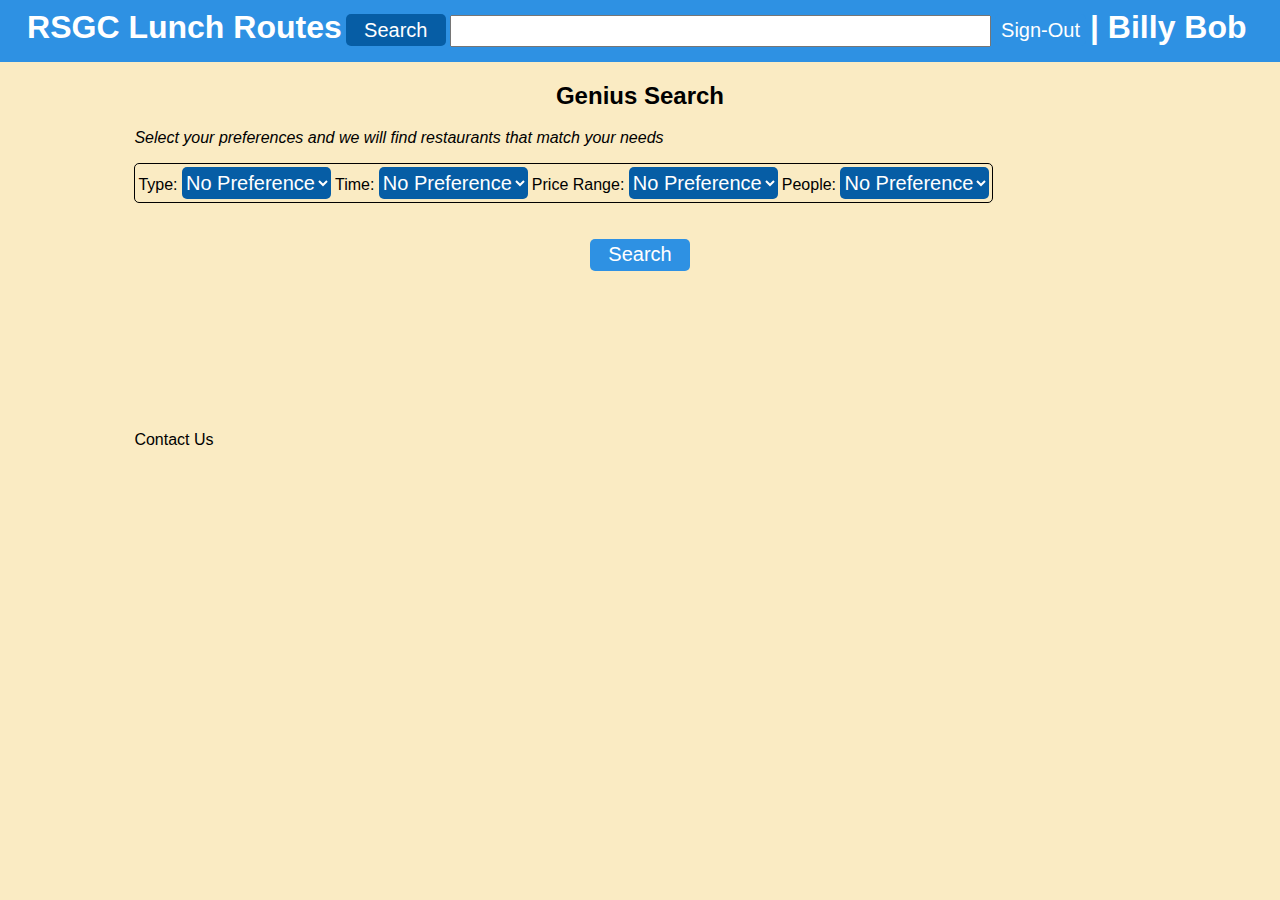
<file: lunches/HTML/genius.html>
<!DOCTYPE html>
<html>
    <head>
        <title>RSGC Lunches</title>
        
        
            <script>
        
            </script>
    <link rel = "stylesheet" href= "index.css">
    
    </head>
    
    
    

    
    
    <body>
<h1>
<center>
<table height="70px">
    <tr>
        <td class="">RSGC Lunch Routes</td>
        <td><button class="Button1" style="width:5em;font-size:15pt;background-color:#065da5;">Search</button></td>
        <td><input type="text" value="" class="search" id="RestaurantSearch" style="height:2em;width:40em;"></td>
        <td><button class="Button1" style="font-size:15pt;background-color:#7FBCEF:">Sign-Out</button></td>
        <td style="font-size:24pt">| Billy Bob</td>
    </tr>
</table>
</center>
</h1>    
<div class="pageCenter">
    <h2 class = "gSearch" style="margin-bottom:-15px">Genius Search</h2>
    <br>
    <p><em>Select your preferences and we will find restaurants that match your 
    needs</em></p>
   
    
    <table style="border:1px solid black;border-radius:5px 5px 5px 5px;background-color:;">
        <tr>
            <td>
                Type: <select class="Button1" style="font-size:15pt;background-color:#065da5;">
                        <option value= "nP">No Preference</option>
                        <option value= "burger">Burger</option>
                        <option value= "pasta">Pasta</option>
                        <option value= "poutine">Poutine</option>
                        <option value= "pizza">Pizza</option>
                    </select> 
            </td>
            <td>
                Time: <select class="Button1" style="font-size:15pt;background-color:#065da5;">
                        <option value= "nP">No Preference</option>
                        <option value= "ten">10mins</option>
                        <option value="fifteen">15mins</option>
                        <option value= "twentyfive">25mins</option>
                        <option value= "thirtyfive">35mins</option>
                        <option value= "fortyfive">45mins</option>
                    </select>
            </td>
            <td>
                Price Range: <select class="Button1" style="font-size:15pt;background-color:#065da5;">
                    <option value= "nP">No Preference</option>
                    <option value= "mten">$10</option>
                    <option value= "mfifteen">$15</option>
                    <option value= "mtwenty">$20</option>
                    <option value="mtwentyfive">$25</option>
                </select>
            </td>
            <td>
                People: <select class="Button1" style="font-size:15pt;background-color:#065da5;">
                     <option value= "nP">No Preference</option>
                    <option value= "one">1</option>
                    <option value= "two">2</option>
                    <option value= "three">3</option>
                    <option value= "four">4</option>
                    <!--plus four = p4-->
                    <option value= "pfour">4+</option>
                </select>
            </td>
        </tr>
    </table>
    <br>
    <br>
    <center><button class="Button1" style="font-size:15pt;width:5em">Search</button></center>
    <br><br><br><br><br><br><br><br>
    <p><a href = "mailto:ckelly@rsgc.on.ca?Subject=Hello" style="text-decoration:none;color:black;">Contact Us</a></p>
    
    <!--closing tag for momba... header that wraps the entire page-->
    </div> 
    </body>
</html>
</file>
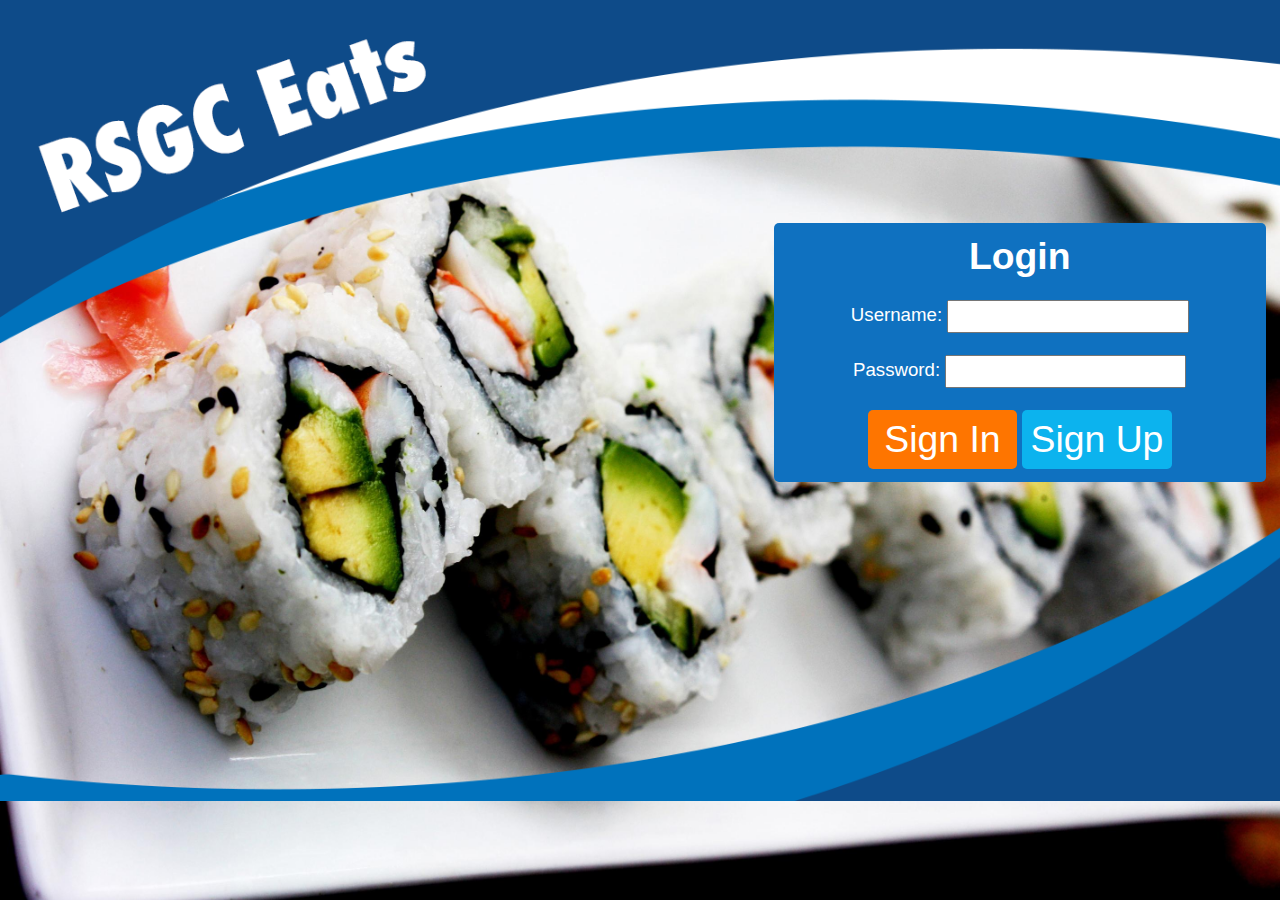
<file: lunches/HTML/Login.html>
<!doctype html>
<html>
<head>
<meta charset="UTF-8">
<meta name="viewport" content="width=device-width, initial-scale=1.0">

<title>RSGC Lunches</title>
<link href="eats.css" rel="stylesheet" type="text/css">
</head>

<body style="background-color:#1B3B91" id="bgrnd">

<img src="Images/Header1.png" style="margin-top:-8px;margin-left:-8px;width:101.23%;z-index:-1;position:relative;">
<div class="loginBox">
<center><div style="font-size:200%;font-weight:bold;">Login</div>
<br>
Username: <input type="text" style="width:50%;height:2em;">
<br>
<br>
Password:<input type="text" style="margin-left:5px;width:50%;height:2em;">
<br>
<br>

<input type="button" value="Sign In" class="Button1">
<input type="button" value="Sign Up" class="Button1" style="background-color:#0CB3EE;">

</center>
</div>

<img src="Images/Footer.png" style="margin-bottom:-20px;margin-top:-400px;margin-left:-8px;width:101.23%;vertical-align:bottom;z-index:-1;position:relative;">

</body>
</html>
</file>
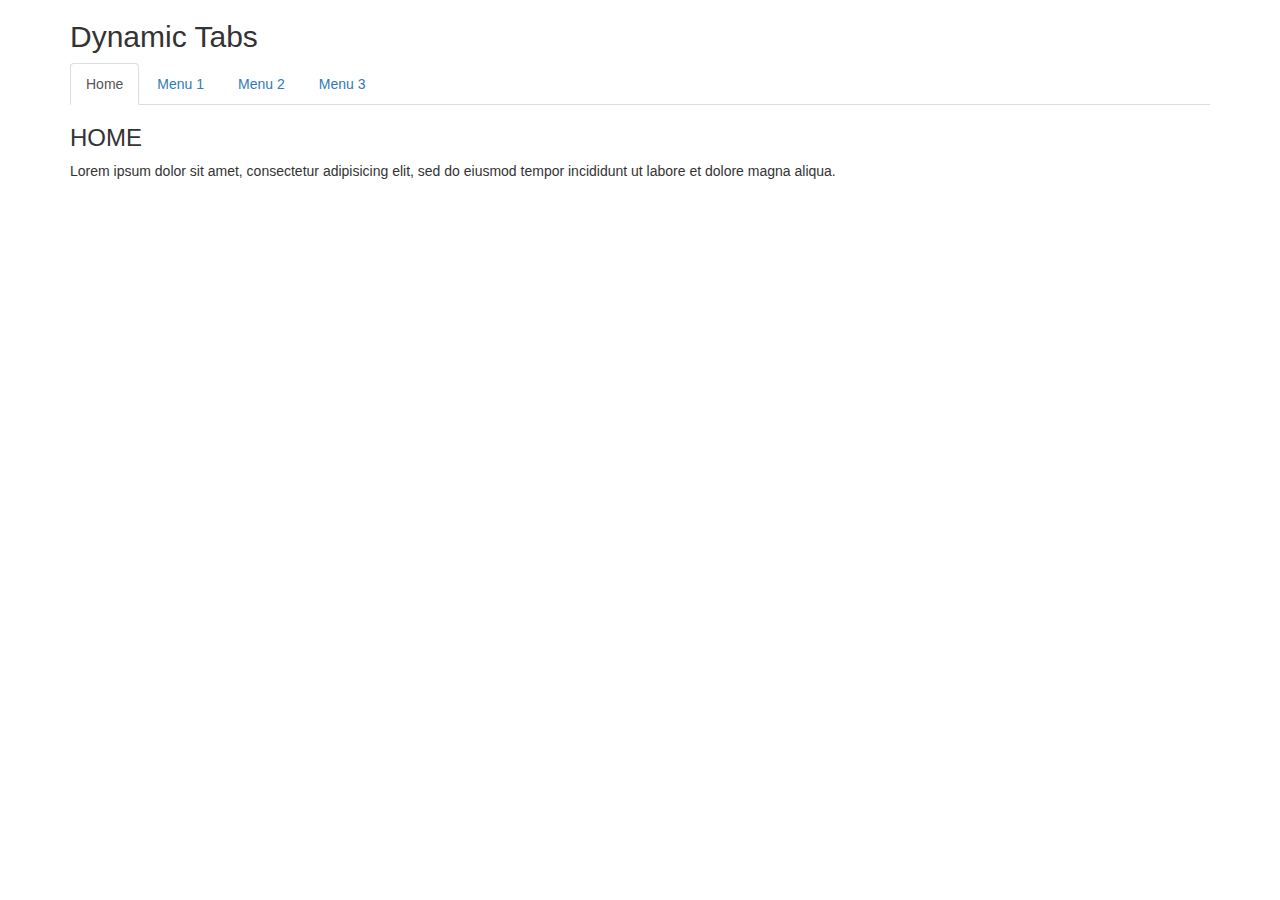
<file: lunches/HTML/Test.html>
<!DOCTYPE html>
<html lang="en">
<head>
  <title>Bootstrap Case</title>
  <meta charset="utf-8">
  <meta name="viewport" content="width=device-width, initial-scale=1">
  <link rel="stylesheet" href="http://maxcdn.bootstrapcdn.com/bootstrap/3.3.6/css/bootstrap.min.css">
  <script src="https://ajax.googleapis.com/ajax/libs/jquery/1.12.0/jquery.min.js"></script>
  <script src="http://maxcdn.bootstrapcdn.com/bootstrap/3.3.6/js/bootstrap.min.js"></script>
</head>
<body>

<div class="container">
  <h2>Dynamic Tabs</h2>
  <ul class="nav nav-tabs">
    <li class="active"><a data-toggle="tab" href="#home">Home</a></li>
    <li><a data-toggle="tab" href="#menu1">Menu 1</a></li>
    <li><a data-toggle="tab" href="#menu2">Menu 2</a></li>
    <li><a data-toggle="tab" href="#menu3">Menu 3</a></li>
  </ul>

  <div class="tab-content">
    <div id="home" class="tab-pane fade in active">
      <h3>HOME</h3>
      <p>Lorem ipsum dolor sit amet, consectetur adipisicing elit, sed do eiusmod tempor incididunt ut labore et dolore magna aliqua.</p>
    </div>
    <div id="menu1" class="tab-pane fade">
      <h3>Menu 1</h3>
      <p>Ut enim ad minim veniam, quis nostrud exercitation ullamco laboris nisi ut aliquip ex ea commodo consequat.</p>
    </div>
    <div id="menu2" class="tab-pane fade">
      <h3>Menu 2</h3>
      <p>Sed ut perspiciatis unde omnis iste natus error sit voluptatem accusantium doloremque laudantium, totam rem aperiam.</p>
    </div>
    <div id="menu3" class="tab-pane fade">
      <h3>Menu 3</h3>
      <p>Eaque ipsa quae ab illo inventore veritatis et quasi architecto beatae vitae dicta sunt explicabo.</p>
    </div>
  </div>
</div>

</body>
</html>
</file>
<file: lunches/HTML/index.css>
h1{
        background-color:#2E91E3;
        color:white;
        margin:-0.5em -0.3em 0em -0.5em;
        padding:-0.5em 0.5em 0em 0.5em;
}

.rsgc {width: 70%;
        height: 40%;
        border-radius: 20px;
        display:block;
        margin-left:auto;
        margin-right:auto;
}

.Button1
{
        cursor:pointer;
	color:white;
	background-color:#2E91E3;
	border-radius:5px;
	border:none;
	Height:1.6em;
	text-decoration:none;
	font-style:normal;
	font-size:24pt;
}

/*button {text-align: center;*/
/*        background: aliceblue;*/
/*        padding: 0.1px 0.1px;*/
/*        font-size:12px;*/
/*        font-style: oblique;*/
/*        font-family:arial;*/
/*        height:40px;*/
/*        width:120px;*/
/*        border-radius:5px;*/
/*}*/

/*button:hover {background-color:orange;*/
/*                cursor:pointer;}*/
        
body {
        font-family:arial;
        background-color:#FAEBC3;
}

.header {text-align:center;
        font-family:arial;
        width:100%;}

.search {width:200px;
}
.sButton {border-radius:25px;
        height:20px;
        
}
.searchField{
        margin-left:50%;
}

.pageCenter{
        margin-right:10%;
        margin-left:10%;
}
 

.head{
        background-color:#0f71c0;
        color:white;
        
}

fieldset {
        border-radius:20px;
}

.gSearch {
        text-align:center;
        font-weight:3px;
        font-family:arial;
}

.underline {
        display:block;
        margin-left:auto;
        margin-right:auto;
        width:40%;
        height:30px;
        
}

.sShow {
        display:block;
        margin-left:auto;
        margin-right:auto;
        width:90%;
        height:120px;
}

.rProfileImage{
        width:20em;
        height:20em;
}
</file>
<file: lunches/HTML/eats.css>
body
{
	font-family:Arial;
	font-size:14pt;
	background-color:white;
	color:black;
}

h1
{
	background-color:#0f71c0;
	color:white;
	font-weight:bold;
	font-size:30pt;
	padding:0.8em;
	margin: -0.2em -0.5em 0.5em -0.5em;
}

h1 tr {
    display: inline-block;
}

h1::after {
    content: '';
    display: inline-block;
    width: 100%;
}

#bgrnd
{
  background: url("Images/Sushi.jpg") no-repeat center fixed; 
  -webkit-background-size: cover;
  -moz-background-size: cover;
  -o-background-size: cover;
  background-size: cover;
  background-attachment: fixed;
  height: 40em;
}

.loginBox
{
	padding:1% 1% 1%;
	font-family:Arial;
	font-size:14pt;
	color:#fff;
	background-color:#0f71c0;
	display:block;
	border-radius:5px 5px 5px 5px;
	float:right;
	margin-right:0.5%;
	width:25em;
	margin-top:-10%;
}

.blueContainer
{
	padding:1% 1% 1%;
	font-family:Arial;
	font-size:14pt;
	color:#fff;
	background-color:#0f71c0;
	display:block;
	border-radius:5px 5px 5px 5px;
	margin-right:0.5%;
	width:25em;
	margin-top:10%;
}


.Button1
{
	color:white;
	background-color:#FE7500;
	border-radius:5px;
	border:none;
	width:4em;	
	Height:1.6em;
	font-size:2em;
}

.ChristienB
{
	color:white;
	background-color:#FE7500;
	border-radius:5px;
	border:none;
	width:4em;	
	Height:1.6em;
	font-size:4px;
}

.ButtonC
{
	color:white;
	background-color:#FE7500;
	border-radius:5px;
	border:none;
	width:4.em;
	
	Height:1.6em;
	font-size:2em;
}

h1{
	font-family:Arial;
	font-size:14pt;
	background-color:white;
	color:black;
}

.sShow {
        display:block;
        margin-left:auto;
        margin-right:auto;
        width:90%;
        height:120px;
}

.infoTable {
		width:100%;
}
</file>
